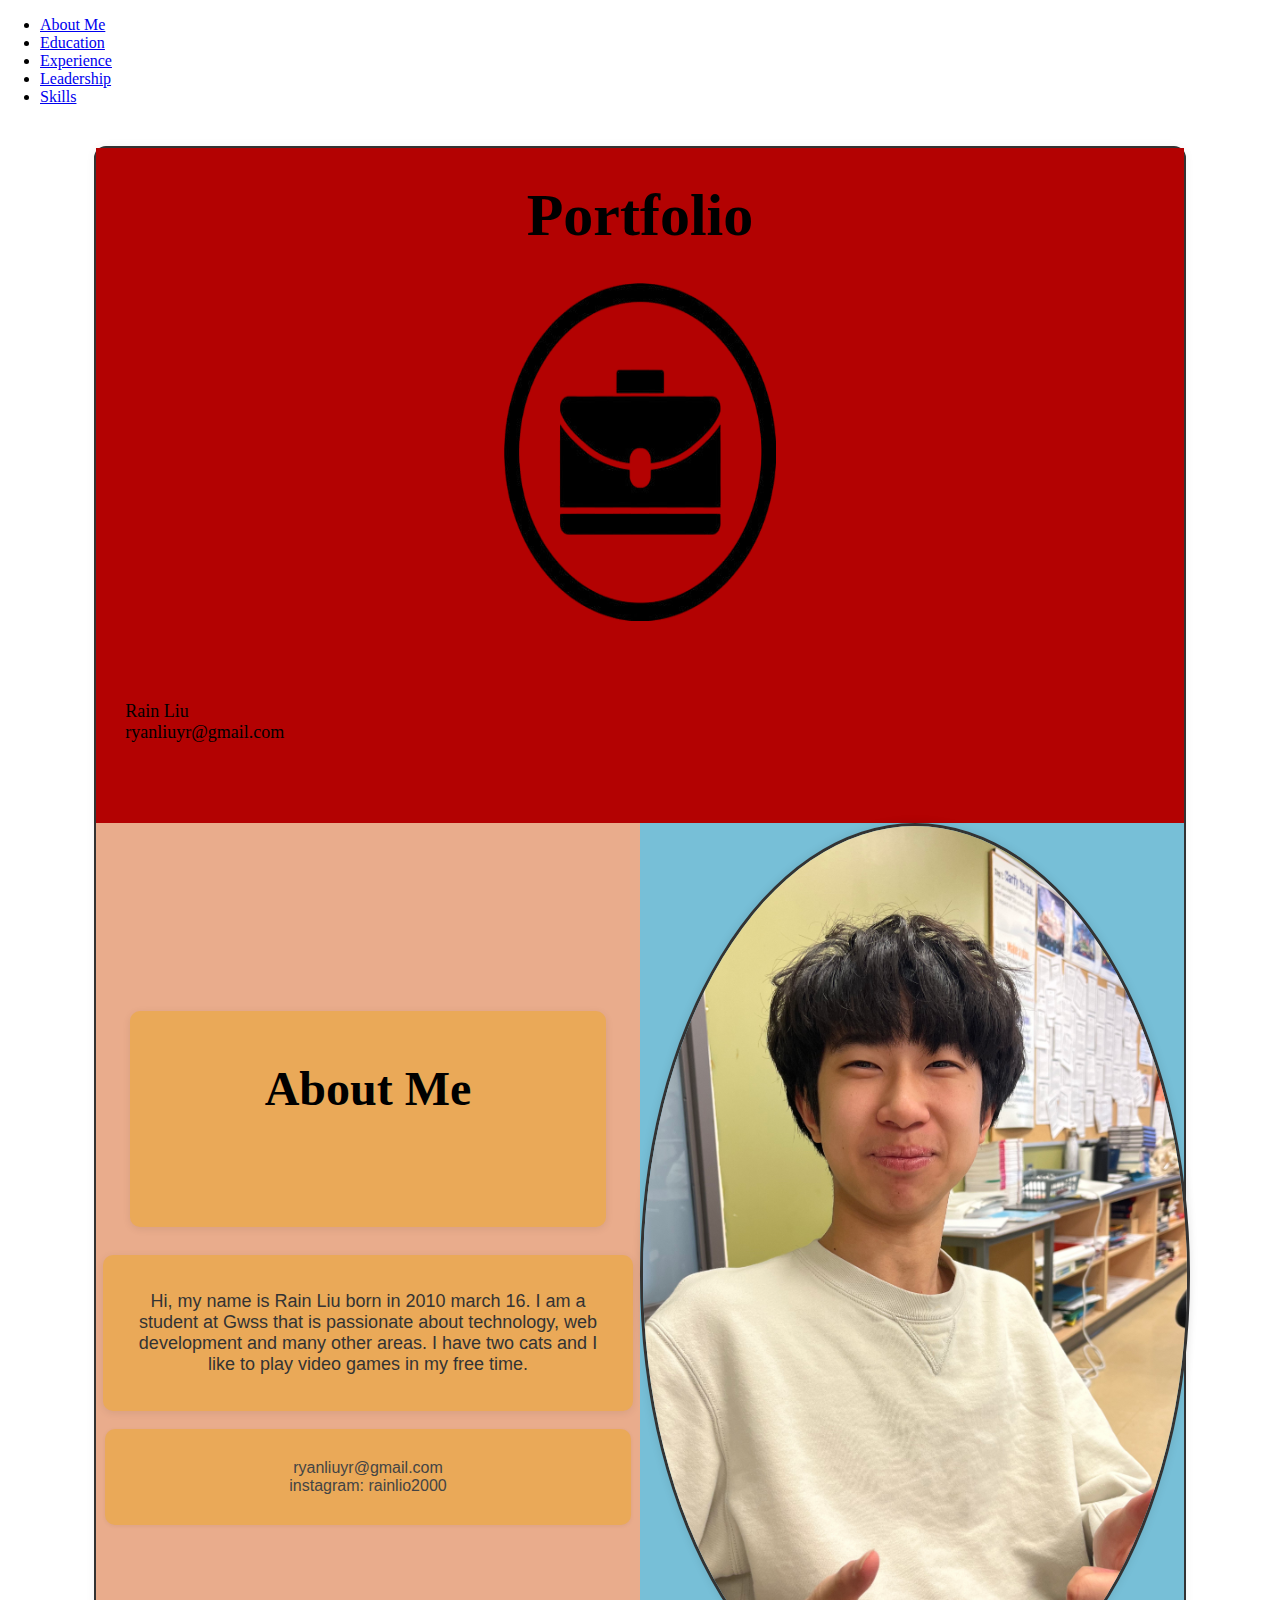
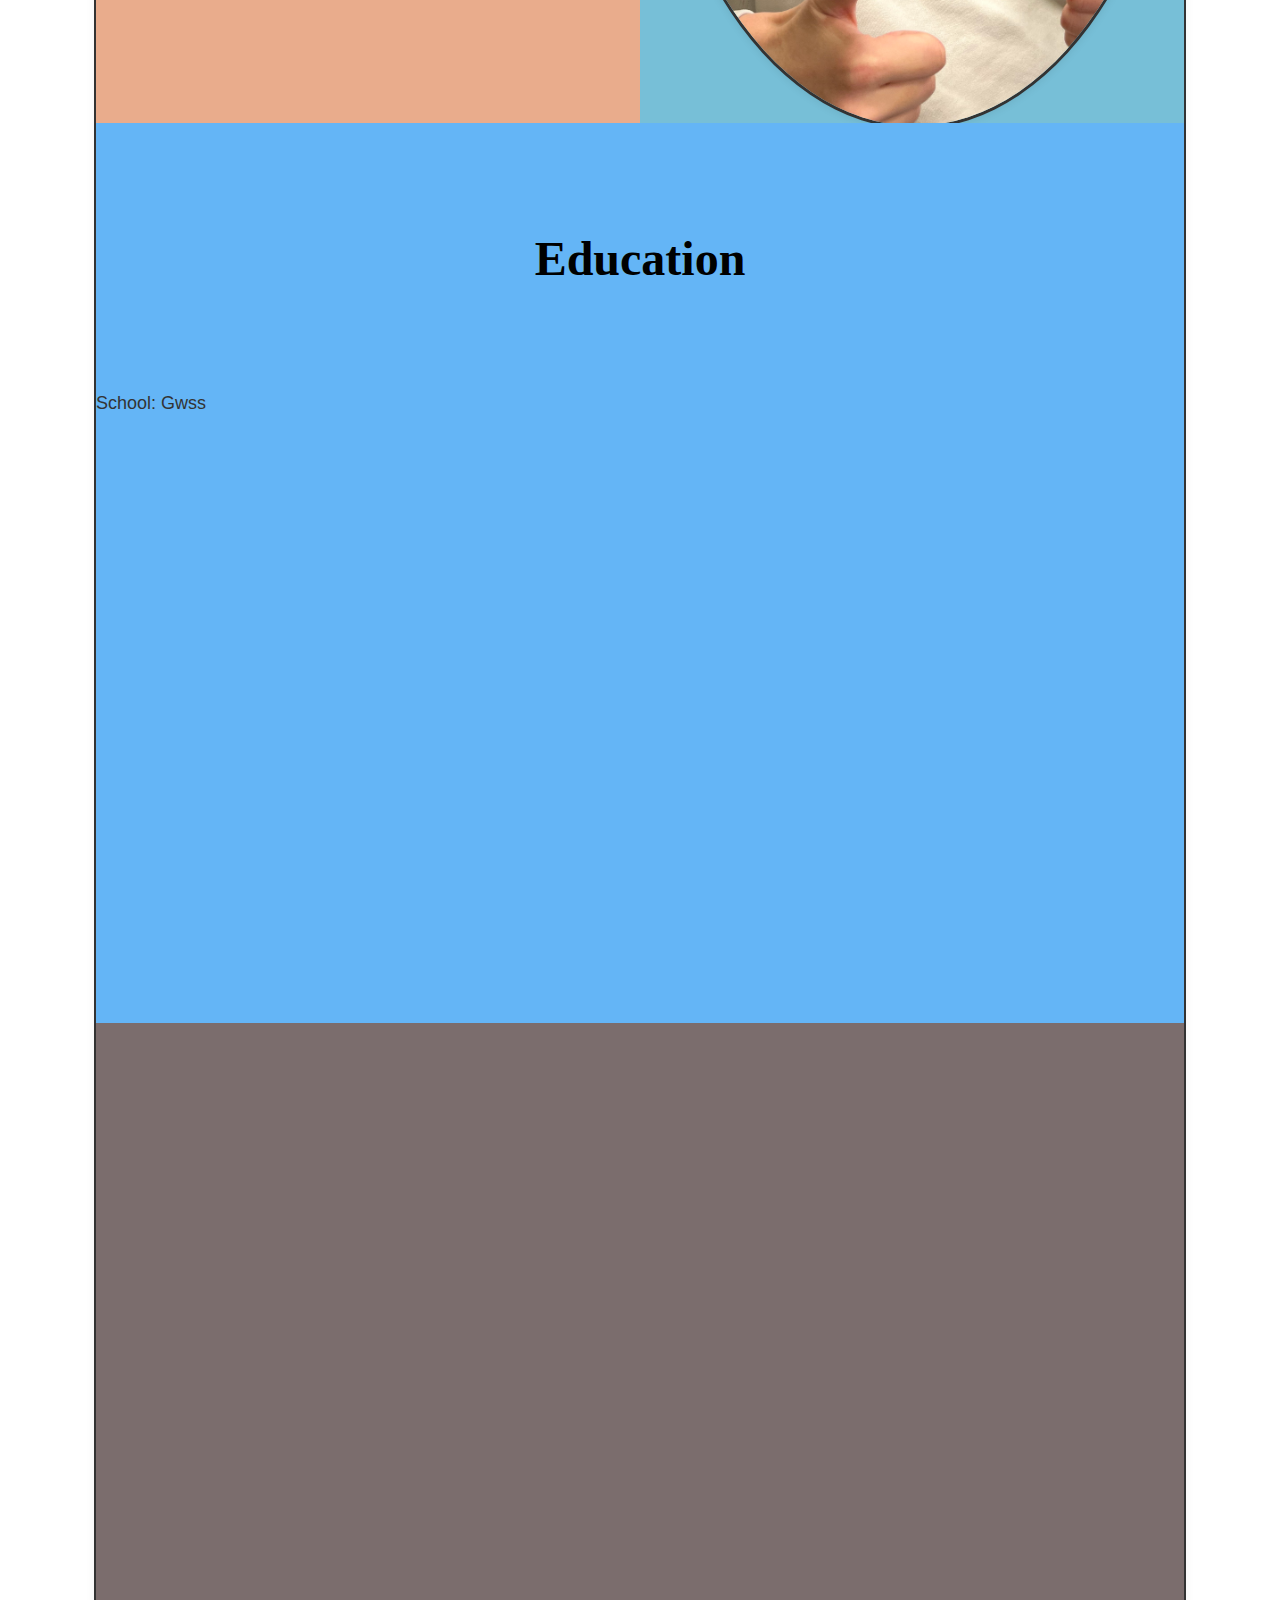
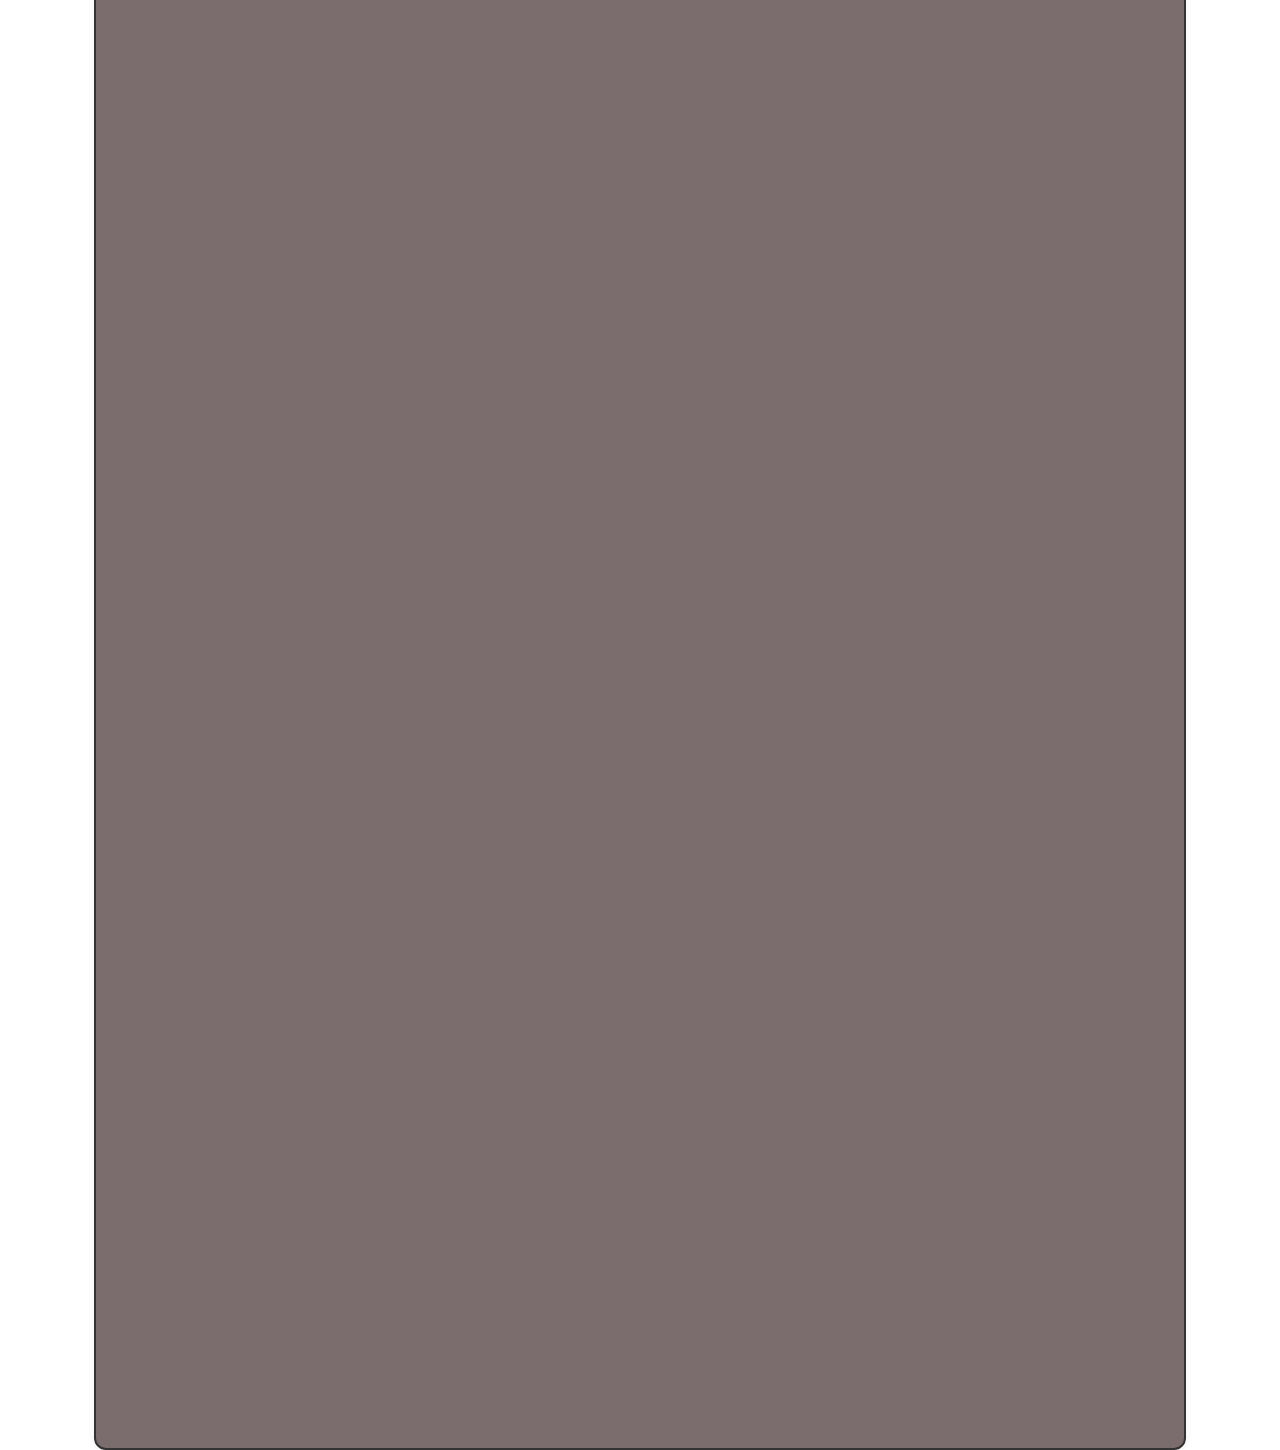
<file: html/index.html>
<!DOCTYPE html>
<html>

<head>
    <meta charset="UTF-8">
    <meta name="viewport" content="width=device-width, initial-scale=1.0">
    <title>Menu Layout - Flex</title>
    <link rel="stylesheet" href="../css/main.css">
</head>
<body>
    <nav class="navbar">
        <ul>
            <li><a href="#about-me">About Me</a></li>
            <li><a href="#education">Education</a></li>
            <li><a href="#experience">Experience</a></li>
            <li><a href="#leadership">Leadership</a></li>
            <li><a href="#skills">Skills</a></li>
        </ul>
    </nav>
    <div class="full">
        <div class="intro"> 
            <div class="basic">
                <h1>Portfolio</h1>
            </div>
            <img class="Portfolio-symbole" src="../image/portfolio-logo.png" alt="Portfolio Logo" />
            <div class="name"> <p>Rain Liu <br> ryanliuyr@gmail.com </p></div>
        </div>
        <div class="about-me" id="about-me">
            <div class="left-section">
                <div class="title"> <h1>About Me</h1></div>
                <br>
                <div class="description"><p>Hi, my name is Rain Liu born in 2010 march 16. I am a student at Gwss that is passionate about technology, web development and many other areas. I have two cats and I like to play video games in my free time.</p></div>
                <div class="contact-info"><p>ryanliuyr@gmail.com <br> instagram: rainlio2000</p></div>
            </div>
            <div class="picture"> <img class="profile-picture" src="../image/profile-picture.jpeg" alt="Profile Picture"></div>
        </div>

        <div class="education" id="education">
            <div class="education-title">
                <h1>Education</h1>
            </div>
            <div class="education-content">
                <div class="school-pic">School: Gwss</div>
                <div class="Other info">
                    <div></div>
                </div>
            </div>
        </div>
        <div class="experience" id="experience"></div>
        <div class="leadership" id="leadership"></div>
        <div class="skills" id="skills"></div>


    </div>


    <script src="../javascripte/index.js"></script>

</body>

</html>
</file>
<file: css/main.css>
/* startup */
body {
    border: none !important;
    min-height: 100vh;

}

html, body {
    margin: 0;
    padding: 0;
    height: 100%;
    width: 100%;
}

.full {
    width: 85%;
    height: 500vh;
    display: flex;
    flex-direction: column;
    align-items: center;
    justify-content: flex-start;
    background-color: #7b6d6d;
    box-shadow: 0 0 10px rgba(0,0,0,0.05);
    border-radius: 12px;
    margin: 40px auto;
    border: 2px solid #333;
}

 /* Intro Section */
.intro{
    width: 100%;
    height: 15%;
    background-color: rgb(179, 2, 2);
    display: flex;
    flex-direction: column;
    align-items: center;
    justify-content: flex-start;
}

.basic{
    width: 100%;
    height: 20%;
    display: flex;
    align-items: center;
    justify-content: center;
}
.basic h1{
    font-size: 60px;
    font-family: 'Times New Roman', Times, serif;
}

.Portfolio-symbole{
    width: 25%;
    height: 50%;
}

.name{
    width: 20%;
    height: 30%;
    display: flex;
    align-self: flex-start;
    align-items: center;
    justify-content: center;
}

.name p{
    font-size: 18px;
    font-family: 'Times New Roman', Times, serif;
    color: rgb(0, 0, 0);
}

/* about-me */

.about-me{
    width: 100%;
    height: 20%;
    background-color: rgb(230, 150, 22);
    display: flex;
    flex-direction: row;
}

.left-section{
    width: 50%;
    height: 100%;
    background-color: rgb(233, 172, 140);
    display: flex;
    align-items: center;
    justify-content: center;
    flex-direction: column;
}
.title{
    width: 80%;
    height: 20%;
    font-size: 24px;
    display: flex;
    align-items: flex-start;
    justify-content: center;
    font-family: 'Times New Roman', Times, serif;
    margin-bottom: 10px;
    background: #eaa958;
    border-radius: 10px;
    box-shadow: 0 2px 8px rgba(0,0,0,0.08);
    padding: 18px 20px;
}

.description{
    width: 90%;
    min-height: 60px;
    background: #eaa958;
    border-radius: 10px;
    box-shadow: 0 2px 8px rgba(0,0,0,0.08);
    padding: 18px 20px;
    margin-bottom: 18px;
    font-size: 18px;
    font-family: 'Arial', sans-serif;
    text-align: center;
    color: #333;
}
.contact-info{
    width: 90%;
    min-height: 40px;
    background: #eaa958;
    border-radius: 10px;
    box-shadow: 0 1px 4px rgba(0,0,0,0.06);
    padding: 14px 18px;
    font-size: 16px;
    font-family: 'Arial', sans-serif;
    text-align: center;
    color: #444;
    margin-bottom: 10px;
}


.picture{
    width: 50%;
    height: 100%;
    background-color: rgb(119, 191, 215);
}
.profile-picture{
    width: 100%;
    height: 100%;
    border-radius: 50%;
    object-fit: cover;
    border: 3px solid #333;
    box-shadow: 0 0 10px rgba(0,0,0,0.1);
}

/* educatiion section */

.education{
    width: 100%;
    height: 20%;
    background-color: rgb(100, 181, 246);
    display: flex;
    flex-direction: column;
}
.education-title{
    width: 100%;
    height: 30%;
    font-size: 24px;
    display: flex;
    align-items: center;
    justify-content: center;
    font-family: 'Times New Roman', Times, serif;
    background: #64b5f6;
}
.education-content{
    width: 100%;
    height: 70%;
    background: #64b5f6;
    font-size: 18px;
    font-family: 'Arial', sans-serif;
    text-align: center;
    color: #333;
    display: flex;
    flex-direction: row;
}

.school-picture{
    width: 50%;
    height: 100%;
    display: flex;
    align-items: center;
    justify-content: center;
}
</file>
